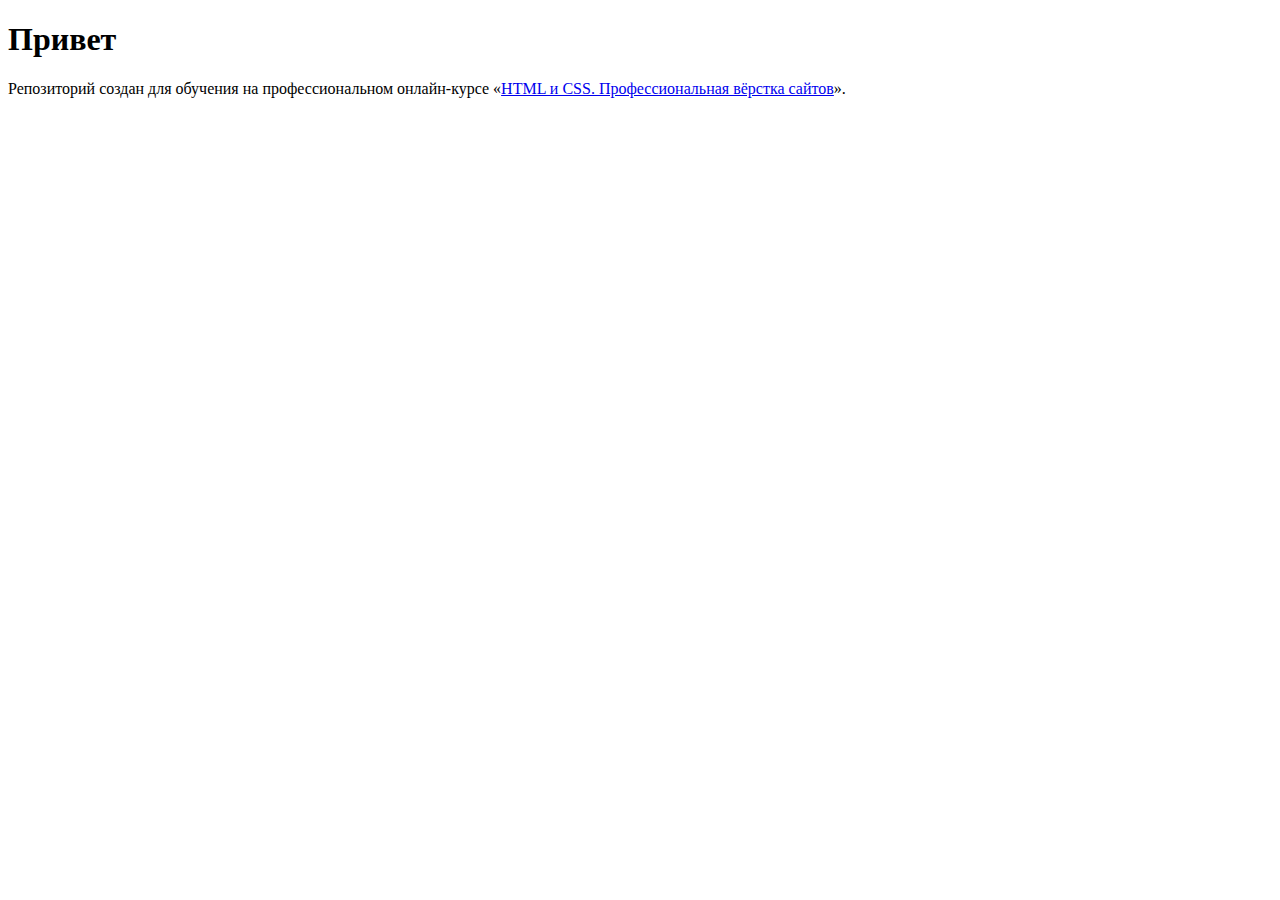
<file: 1/index.html>
<!DOCTYPE html>
<html lang="ru">
  <head>
    <meta charset="utf-8">
    <title>HTML Academy: Девайс</title>
    <base href="https://htmlacademy-htmlcss.github.io/2188619-device-35/1/">
</head>
  <body>
    <h1>Привет</h1>
    <p>Репозиторий создан для обучения на профессиональном онлайн‑курсе «<a href="https://htmlacademy.ru/intensive/htmlcss">HTML и CSS. Профессиональная вёрстка сайтов</a>».</p>

  </body>
</html>
</file>
